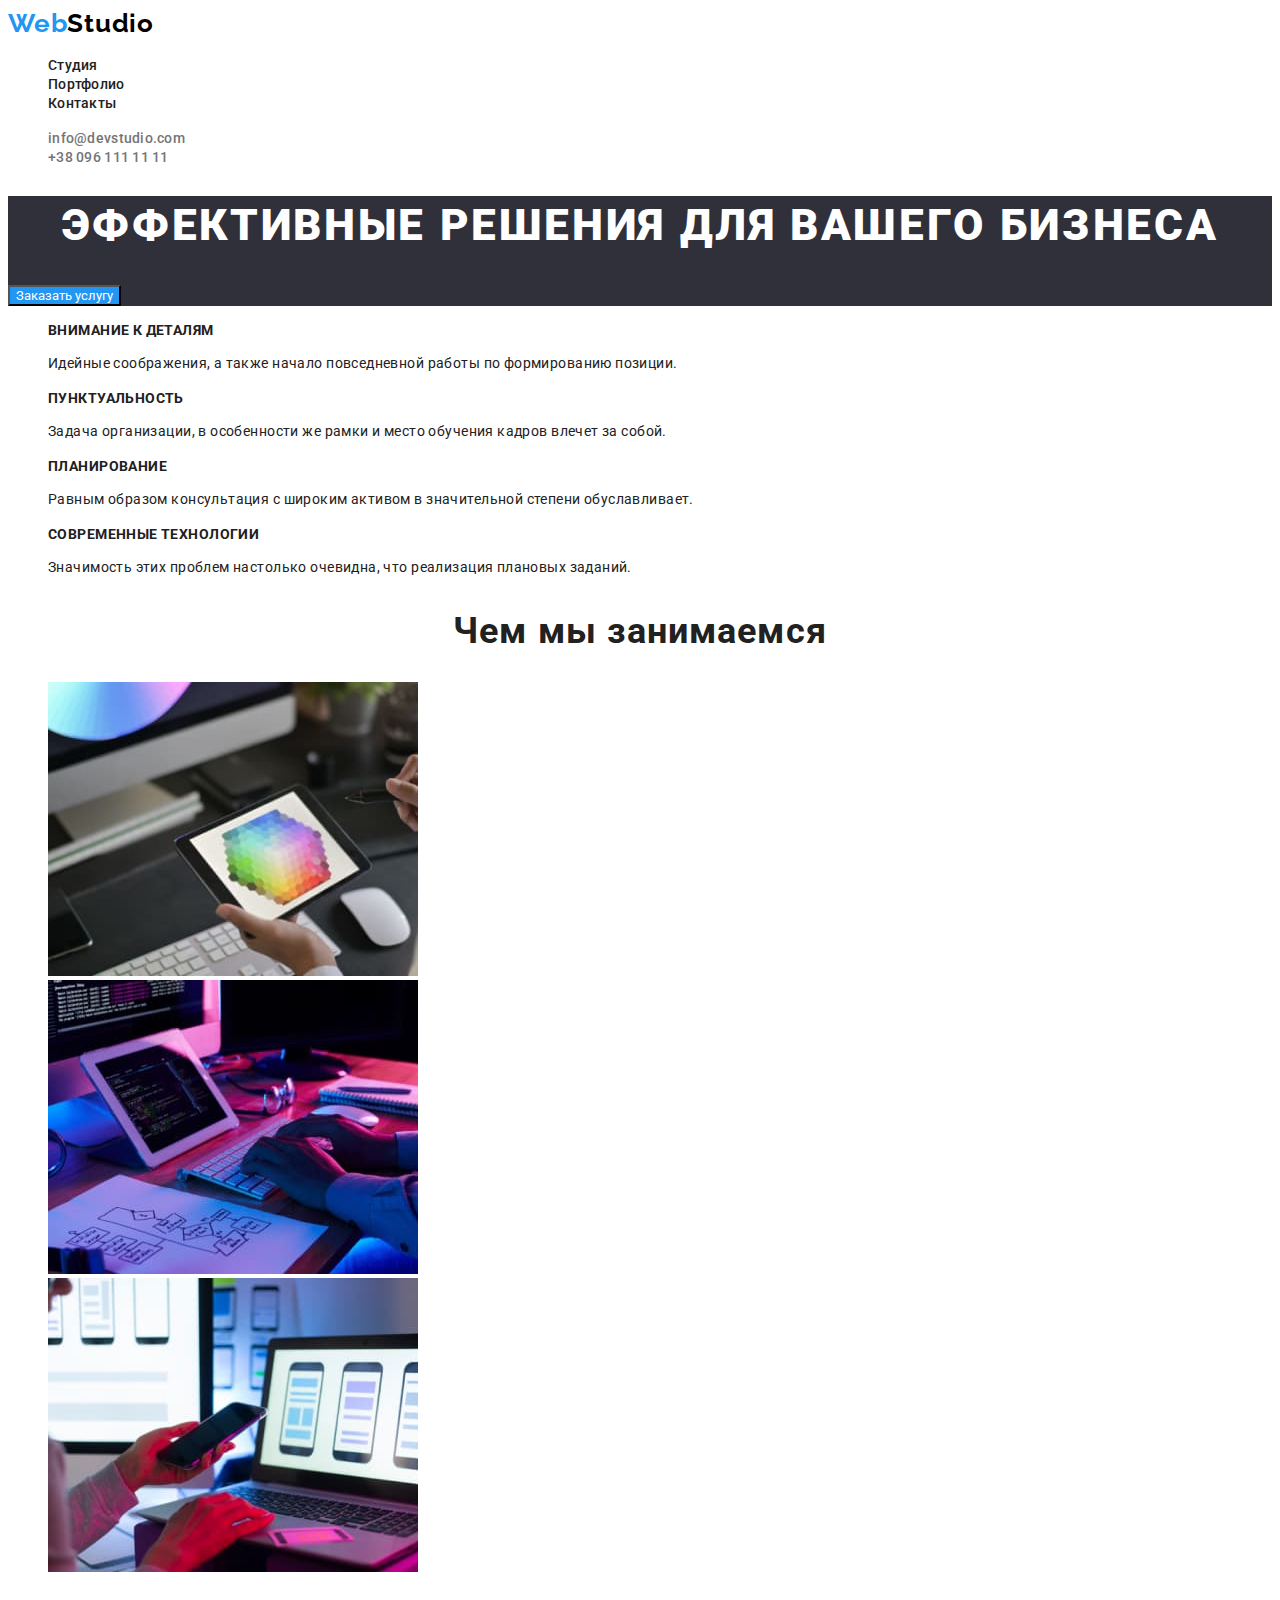
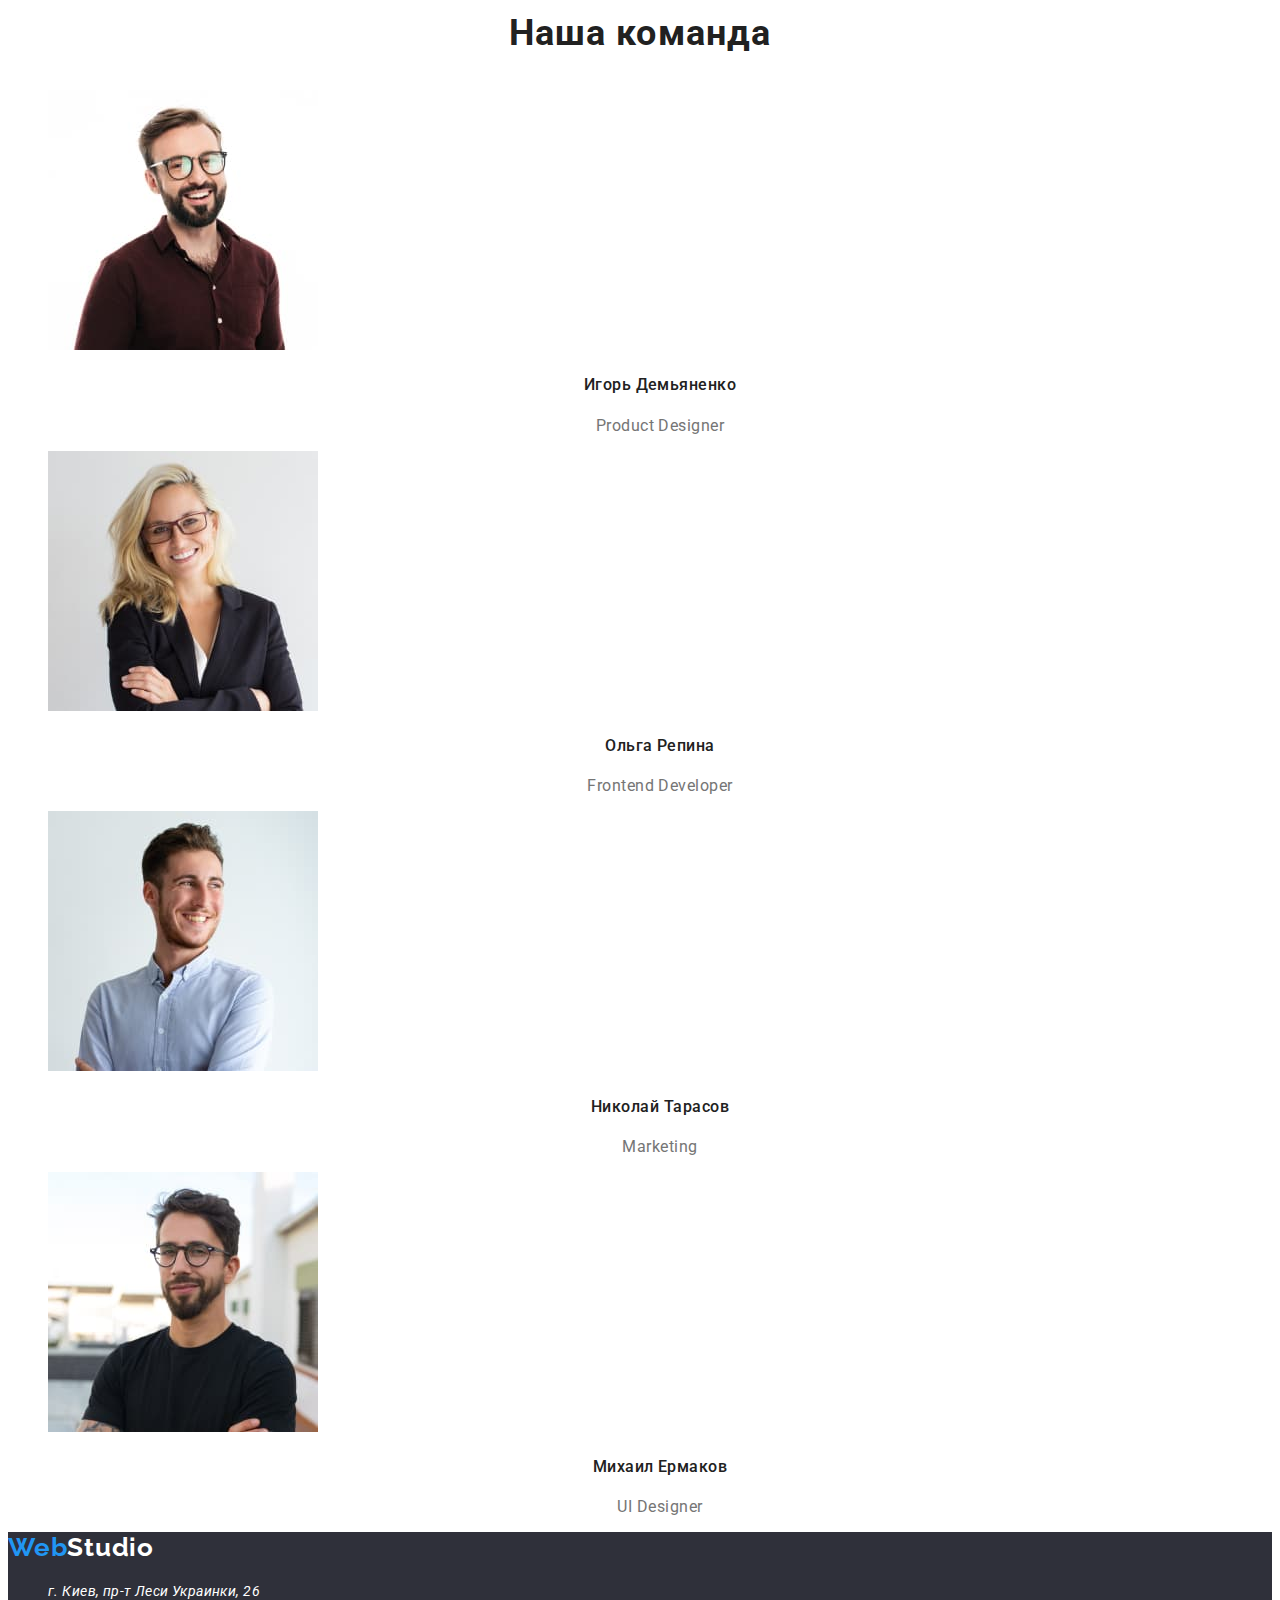
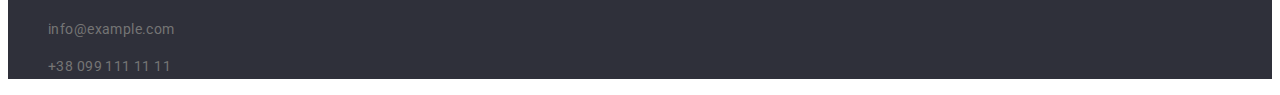
<file: index.html>
<!DOCTYPE html>
<html lang="ru">
  <head>
    <meta charset="UTF-8" />
    <meta http-equiv="X-UA-Compatible" content="IE=edge" />
    <meta name="viewport" content="width=device-width, initial-scale=1.0" />
    <link rel="stylesheet" href="/CSS/style.css" />
    <link rel="preconnect" href="https://fonts.googleapis.com" />
    <link rel="preconnect" href="https://fonts.gstatic.com" crossorigin />
    <link
      href="https://fonts.googleapis.com/css2?family=Raleway:wght@700&family=Roboto:wght@400;500;700;900&display=swap"
      rel="stylesheet"
    />
    <title lang="en">Studio</title>
  </head>
  <body>
    <header>
      <a class="header-logo link" href="/" lang="en"><span class="header-web-logo">Web</span>Studio</a>
      <nav>
        <ul class="header-navigation-list list">
          <li class="header-navigation-item">
            <a class="header-navigation-link link" href="">Студия</a>
          </li>
          <li class="header-navigation-item">
            <a class="header-navigation-link link" href="/portfolio.html">Портфолио</a>
          </li>
          <li class="header-navigation-item">
            <a class="header-navigation-link link" href="">Контакты</a>
          </li>
        </ul>
      </nav>
      <ul class="header-address-list list">
        <li class="header-address-item">
          <a class="header-address-link link" href="mailto:info@devstudio.com">info@devstudio.com</a>
        </li>
        <li class="header-address-item">
          <a class="header-address-link link" href="tel:+380961111111">+38 096 111 11 11</a>
        </li>
      </ul>
    </header>
    <main>
      <section class="btn-section">
        <h1 class="btn-heading">Эффективные решения для вашего бизнеса</h1>
        <input class="main-btn" type="button" value="Заказать услугу" />
      </section>
      <section class="benefits">
        <ul class="benefits-list list">
          <li class="benefits-item">
            <h2 class="benefits-heading">Внимание к деталям</h2>
            <p class="benefits-description">Идейные соображения, а также начало повседневной работы по формированию позиции.</p>
          </li>
          <li class="benefits-item">
            <h2 class="benefits-heading">Пунктуальность</h2>
            <p class="benefits-description">
              Задача организации, в особенности же рамки и место обучения кадров влечет за собой.
            </p>
          </li class="benefits-item">
          <li>
            <h2 class="benefits-heading">Планирование</h2>
            <p class="benefits-description">
              Равным образом консультация с широким активом в значительной степени обуславливает.
            </p>
          </li class="benefits-item">
          <li>
            <h2 class="benefits-heading">Современные технологии</h2>
            <p class="benefits-description">Значимость этих проблем настолько очевидна, что реализация плановых заданий.</p>
          </li>
        </ul>
      </section>
      <section class="our-job">
        <h2 class="our-job-heading">Чем мы занимаемся</h2>
        <ul class="our-job-list list">
          <li class="our-job-item">
            <img class="our-job-picture" src="./images/our-job-1.jpg" alt="печатает на планшете" />
          </li>
          <li class="our-job-item">
            <img class="our-job-picture" src="./images/our-job-2.jpg" alt="смартфон и ноутбук" />
          </li>
          <li class="our-job-item">
            <img class="our-job-picture" src="./images/our-job-3.jpg" alt="планшет с палитрой цветов" />
          </li>
        </ul>
      </section>
      <section class="our-team">
        <h3 class="our-team-heading">Наша команда</h3>
        <ul class="our-team-list list">
          <li class="our-team-item">
            <img class="our-team-photo" src="./images/igor-demyanenko.jpg" alt="Игорь Демьяненко" />
            <h4 class="our-team-name">Игорь Демьяненко</h4>
            <p class="our-team-job-title" lang="en">Product Designer</p>
          </li>
          <li class="our-team-item">
            <img class="our-team-photo" src="./images/olga-repina.jpg" alt="Ольга Репина" />
            <h4 class="our-team-name">Ольга Репина</h4>
            <p class="our-team-job-title" lang="en">Frontend Developer</p>
          </li>
          <li class="our-team-item">
            <img class="our-team-photo" src="./images/nikolay-tarasov.jpg" alt="Николай Тарасов" />
            <h4 class="our-team-name">Николай Тарасов</h4>
            <p class="our-team-job-title" lang="en">Marketing</p>
          </li>
          <li class="our-team-item">
            <img class="our-team-photo" src="./images/mihail-ermakov.jpg" alt="Михаил Ермаков" />
            <h4 class="our-team-name">Михаил Ермаков</h4>
            <p class="our-team-job-title" lang="en">UI Designer</p>
          </li>
        </ul>
      </section>
    </main>
    <footer class="footer-address">
      <a class="footer-logo link" href="/"><span class="footer-web-logo">Web</span>Studio</a>
      <address class="foorer-address">
        <ul class="footer-address-list list">
          <li class="footer-address-item">
            <p class="address">г. Киев, пр-т Леси Украинки, 26</p>
          </li>
          <li class="footer-address-item">
            <p class="footer-address-description">info@example.com</p>
          </li>
          <li class="footer-address-item">
            <p class="footer-address-description">+38 099 111 11 11</p>
          </li>
        </ul>
      </address>
    </footer>
  </body>
</html>
</file>
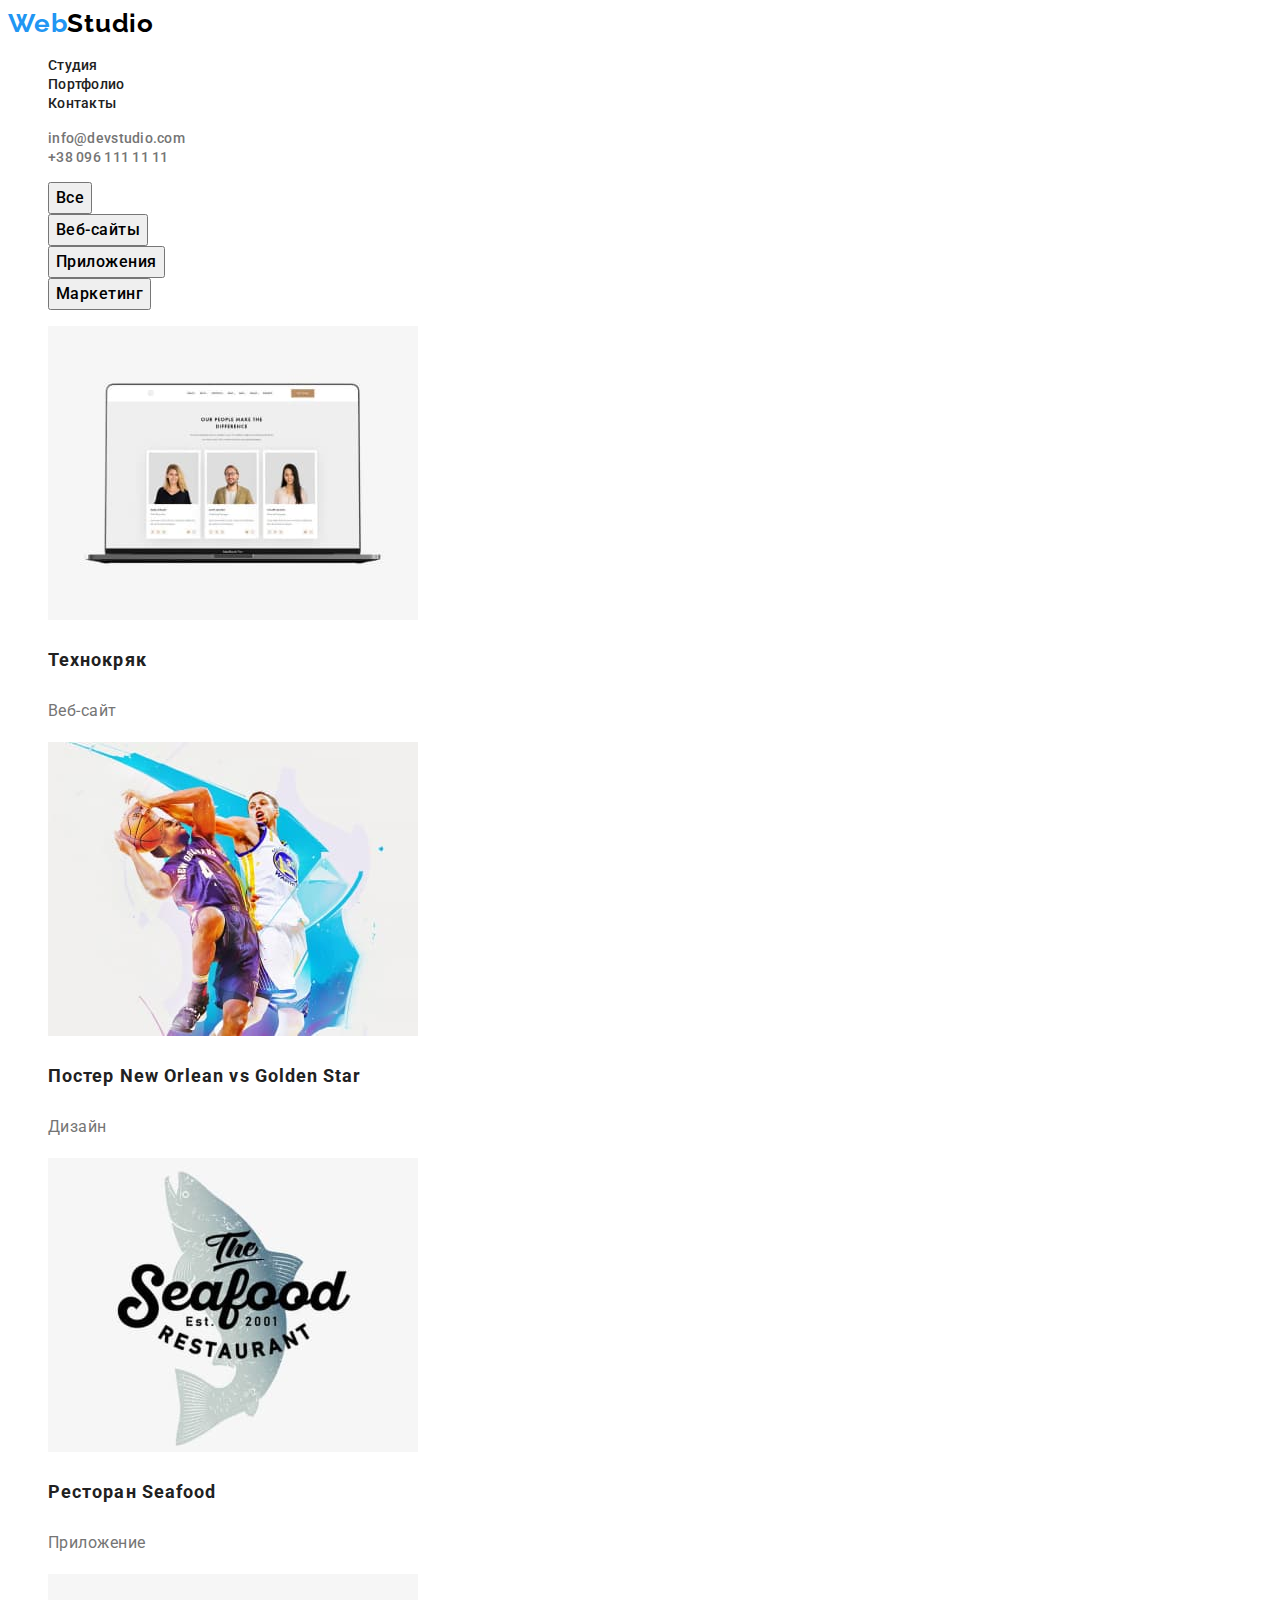
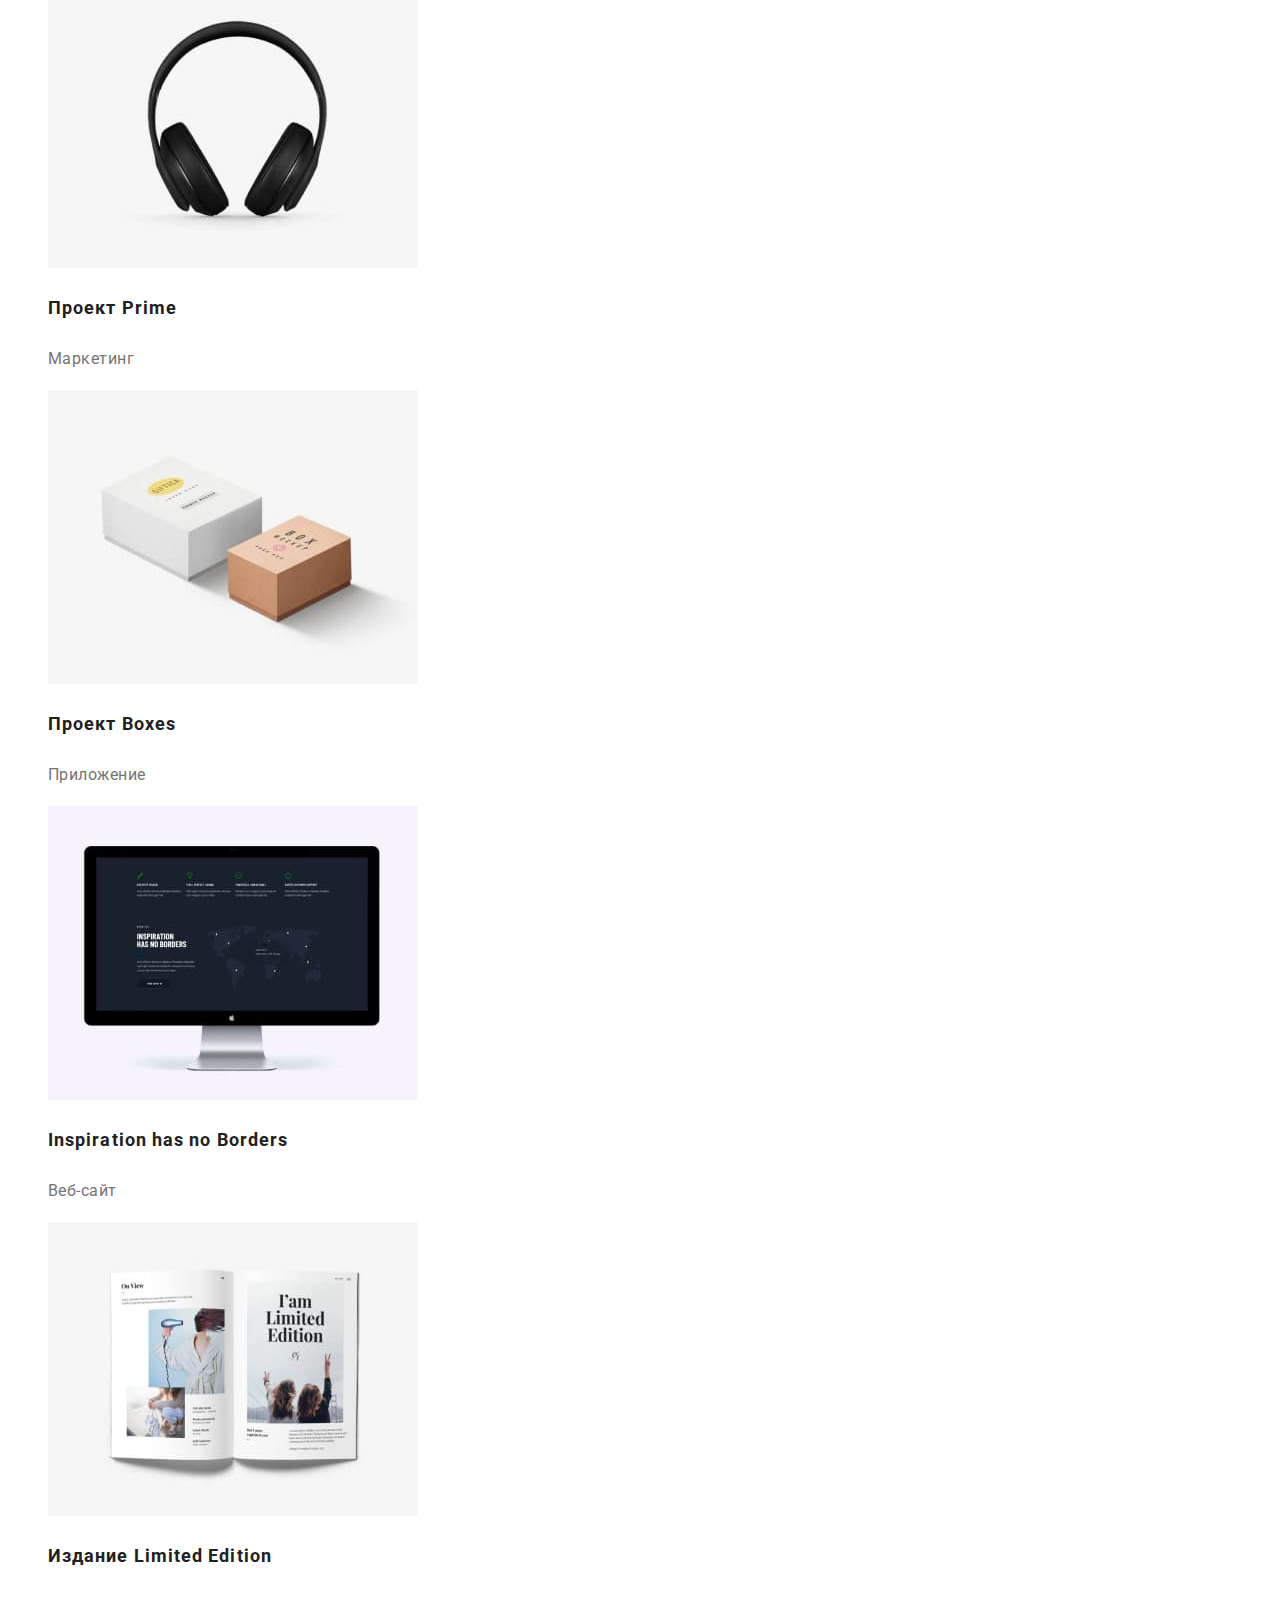
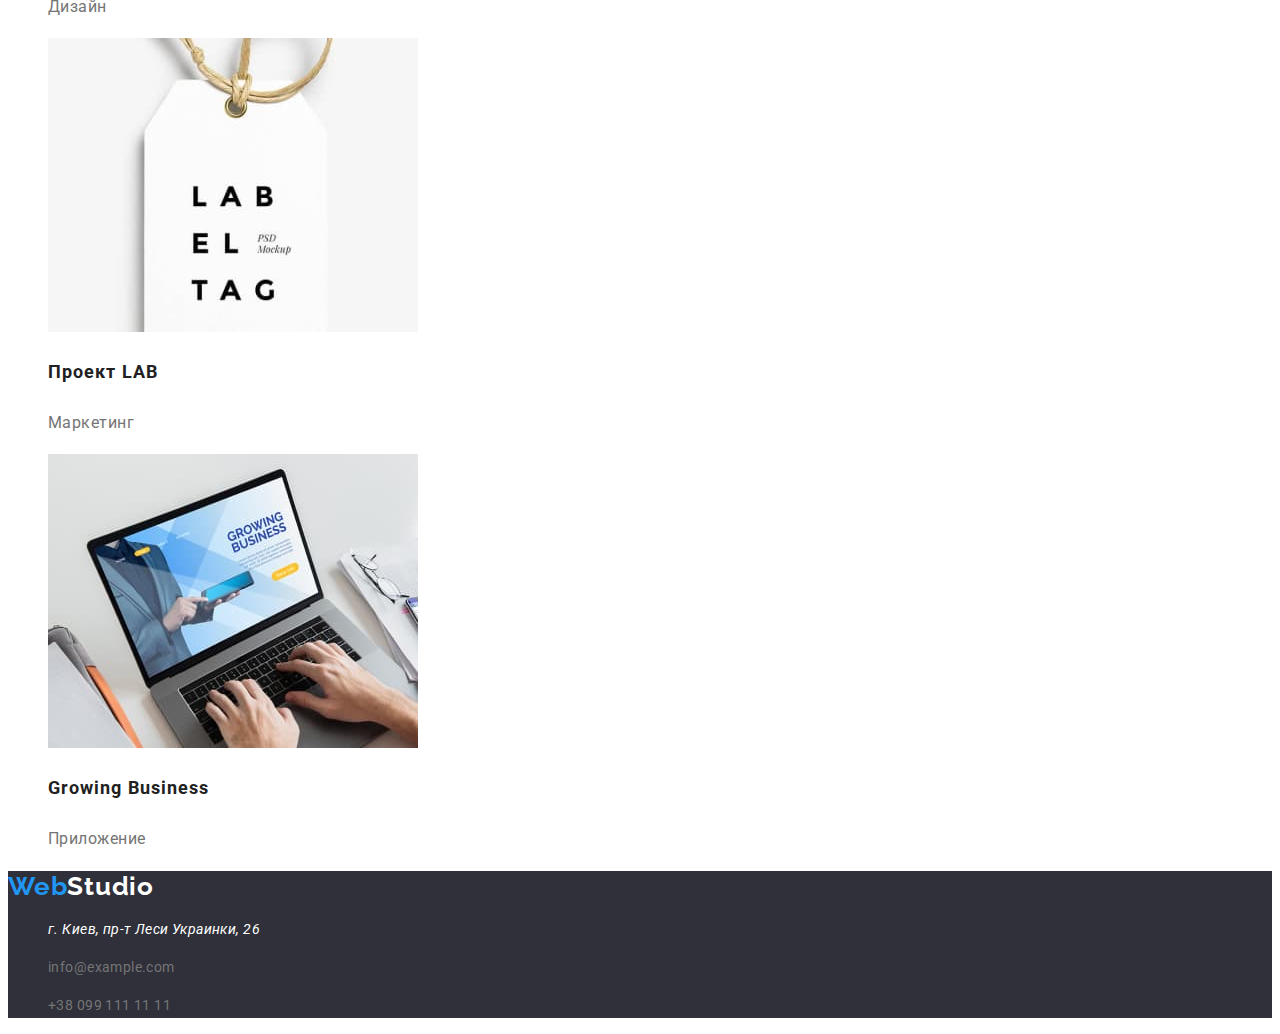
<file: portfolio.html>
<!DOCTYPE html>
<html lang="ru">
  <head>
    <meta charset="UTF-8" />
    <meta http-equiv="X-UA-Compatible" content="IE=edge" />
    <meta name="viewport" content="width=device-width, initial-scale=1.0" />
    <link rel="stylesheet" href="/CSS/style.css" />
    <link rel="preconnect" href="https://fonts.googleapis.com" />
    <link rel="preconnect" href="https://fonts.gstatic.com" crossorigin />
    <link
      href="https://fonts.googleapis.com/css2?family=Raleway:wght@700&family=Roboto:wght@400;500;700;900&display=swap"
      rel="stylesheet"
    />
    <title lang="en">Portfolio</title>
  </head>
  <body>
    <header>
      <a class="header-logo link" href="/" lang="en"
        ><span class="header-web-logo">Web</span>Studio</a
      >
      <nav>
        <ul class="header-navigation-list list">
          <li class="header-navigation-item">
            <a class="header-navigation-link link" href="/">Студия</a>
          </li>
          <li class="header-navigation-item">
            <a class="header-navigation-link link" href="">Портфолио</a>
          </li>
          <li class="header-navigation-item">
            <a class="header-navigation-link link" href="">Контакты</a>
          </li>
        </ul>
      </nav>
      <ul class="header-address-list list">
        <li class="header-address-item">
          <a class="header-address-link link" href="mailto:info@devstudio.com" lang="en"
            >info@devstudio.com</a
          >
        </li>
        <li class="header-address-item">
          <a class="header-address-link link" href="tel:+380961111111">+38 096 111 11 11</a>
        </li>
      </ul>
    </header>
    <main>
      <section class="main-filter">
        <ul class="filter-list list">
          <li class="filter-item">
            <button class="filter-btn" type="button" class="btn-filter">Все</button>
          </li>
          <li class="filter-item">
            <button class="filter-btn" type="button" class="btn-filter">Веб-сайты</button>
          </li>
          <li class="filter-item">
            <button class="filter-btn" type="button" class="btn-filter">Приложения</button>
          </li>
          <li class="filter-item">
            <button class="filter-btn" type="button" class="btn-filter">Маркетинг</button>
          </li>
        </ul>
      </section>
      <section class="main-example">
        <ul class="example-list list">
          <li class="example-item">
            <img class="example-picture" src="/images/Laptop.jpg" alt="Ноутбук" />
            <h3 class="example-title">Технокряк</h3>
            <p class="example-description">Веб-сайт</p>
          </li>
          <li class="example-item">
            <img
              class="example-picture"
              src="/images/basketball.jpg"
              alt="Постер New Orlean vs Golden Star"
            />
            <h3 class="example-title">Постер New Orlean vs Golden Star</h3>
            <p class="example-description">Дизайн</p>
          </li>
          <li class="example-item">
            <img class="example-picture" src="/images/restaurant.jpg" alt="Ресторан" />
            <h3 class="example-title">Ресторан Seafood</h3>
            <p class="example-description">Приложение</p>
          </li>
          <li class="example-item">
            <img class="example-picture" src="/images/headphones.jpg" alt="Наушники" />
            <h3 class="example-title">Проект Prime</h3>
            <p class="example-description">Маркетинг</p>
          </li>
          <li class="example-item">
            <img class="example-picture" src="/images/boxes.jpg" alt="Боксеры" />
            <h3 class="example-title">Проект Boxes</h3>
            <p class="example-description">Приложение</p>
          </li>
          <li class="example-item">
            <img class="example-picture" src="/images/screen.jpg" alt="Экран" />
            <h3 class="example-title">Inspiration has no Borders</h3>
            <p class="example-description">Веб-сайт</p>
          </li>
          <li class="example-item">
            <img class="example-picture" src="/images/magazine.jpg" alt="Журнал" />
            <h3 class="example-title">Издание Limited Edition</h3>
            <p class="example-description">Дизайн</p>
          </li>
          <li class="example-item">
            <img class="example-picture" src="/images/label.jpg" alt="Этикетка" />
            <h3 class="example-title">Проект LAB</h3>
            <p class="example-description">Маркетинг</p>
          </li>
          <li class="example-item">
            <img
              class="example-picture"
              src="/images/laptop-typing.jpg"
              alt="Печатает на ноутбуке"
            />
            <h3 class="example-title">Growing Business</h3>
            <p class="example-description">Приложение</p>
          </li>
        </ul>
      </section>
    </main>
    <footer class="footer-address">
      <a class="footer-logo link" href="/"><span class="footer-web-logo">Web</span>Studio</a>
      <address class="foorer-address">
        <ul class="footer-address-list list">
          <li class="footer-address-item">
            <p class="address">г. Киев, пр-т Леси Украинки, 26</p>
          </li>
          <li class="footer-address-item">
            <p class="footer-address-description">info@example.com</p>
          </li>
          <li class="footer-address-item">
            <p class="footer-address-description">+38 099 111 11 11</p>
          </li>
        </ul>
      </address>
    </footer>
  </body>
</html>
</file>
<file: CSS/style.css>
:root {
    --main-header-color: #FFFFFF;
    --second-heading-color: #212121; 
    --description-color: #757575;
    --header-logo-color: #000000;
    --footer-logo-color: #FFFFFF; 
    --hover-color: #2196F3; 
    --footer-adress-color: #FFFFFF; 
    --web-logo: #2196F3;
    --service-btn-text: #FFFFFF; 
    --service-btn-color: #2196F3;
    --filter-btn-hover-text: #FFFFFF;
    --filter-btn-hover-color: #2196F3;
    --filter-btn-text: #212121;
}

body {font-family: "Roboto", "Raleway", sans-serif;
}

button input a {
    cursor: pointer;
}

.list {
    list-style: none;
    text-decoration: none;
}

.link {
    text-decoration: none;
}

/* -------------- studio\portfolio header -------------- */

.header-web-logo {
    color: var(--web-logo);
}

.header-logo {
    font-family: 'Raleway'; 
    font-weight: 700;
    font-size: 26px;
    line-height: 1.2;
    letter-spacing: 0.03em;
    color: var(--header-logo-color);
}

.header-navigation-link:hover,
.header-navigation-link:focus {
    color: var(--hover-color)
}
.header-navigation-link {
    font-weight: 500;
    font-size: 14px;
    line-height: 1.15;
    letter-spacing: 0.02em;
    color: var(--second-heading-color);
}

.header-address-link:hover,
.header-address-link:focus {
    color: var(--hover-color)
}
.header-address-link {
    font-weight: 500;
    font-size: 14px;
    line-height: 1.15;
    letter-spacing: 0.02em;
    color: var(--description-color)
}


/* -------------- studio-main -------------- */

.btn-section {
    background-color: #2F303A;
}

.btn-heading {
    font-weight: 900;
    font-size: 44px;
    line-height: 1.36;
    text-align: center;
    letter-spacing: 0.06em;
    text-transform: uppercase;
    color: var(--main-header-color)
}

.main-btn {
    font-family: 'roboto';
    color: var(--service-btn-text);
    background-color: var(--service-btn-color)
}

.benefits-heading {
    font-weight: 700;
    font-size: 14px;
    line-height: 1.15;
    letter-spacing: 0.03em;
    text-transform: uppercase;
    color: var(--second-heading-color);
}

.benefits-description {
    font-weight: 400;
    font-size: 14px;
    line-height: 1.71;
    letter-spacing: 0.03em;
    color: var(--second-heading-color);
}

.our-job-heading {
    font-weight: 700;
    font-size: 36px;
    line-height: 1.17;
    text-align: center;
    letter-spacing: 0.03em;
    color: var(--second-heading-color);
}

.our-team-heading {
    font-weight: 700;
    font-size: 36px;
    line-height: 1.17;
    text-align: center;
    letter-spacing: 0.03em;
    color: var(--second-heading-color);
}

.our-team-name {
    font-weight: 500;
    font-size: 16px;
    line-height: 1.19;
    text-align: center;
    letter-spacing: 0.03em;
    color: var(--second-heading-color)
}

.our-team-job-title {
    font-weight: 400;
    font-size: 16px;
    line-height: 1.19;
    text-align: center;
    letter-spacing: 0.03em;
    color: var(--description-color);
}


/* -------------- portfolio main -------------- */

.filter-btn:hover,
.filter-btn:focus {
    color: var(--filter-btn-hover-text);
    background-color: var(--filter-btn-hover-color);
}
.filter-btn {
    font-family: 'roboto';
    font-weight: 500;
    font-size: 16px;
    line-height: 1.62;
    text-align: center;
    letter-spacing: 0.03em;
}

.example-title {
    font-weight: 700;
    font-size: 18px;
    line-height: 2.0;
    letter-spacing: 0.06em;
    color: var(--second-heading-color);
}

.example-description {
    font-weight: 400;
    font-size: 16px;
    line-height: 1.88;
    letter-spacing: 0.03em;
    color: var(--description-color);
}

/* -------------- studio/porfolio footer -------------- */
.footer-address {
    background-color: #2F303A;
}

.footer-web-logo {
    color: var(--web-logo);
}

.footer-logo {
    font-family: 'Raleway';
    font-weight: 700;
    font-size: 26px;
    line-height: 1.2;
    letter-spacing: 0.03em;
    color: var(--footer-logo-color);
}

.address {
    font-weight: 400;
    font-size: 14px;
    line-height: 1.71;
    letter-spacing: 0.03em;
    color: var(--footer-adress-color)
}

.footer-address-description {
    font-family: 'Roboto';
    font-style: normal;
    font-weight: 400;
    font-size: 14px;
    line-height: 1.71;
    letter-spacing: 0.03em;
        color: var(--description-color);
}
</file>
